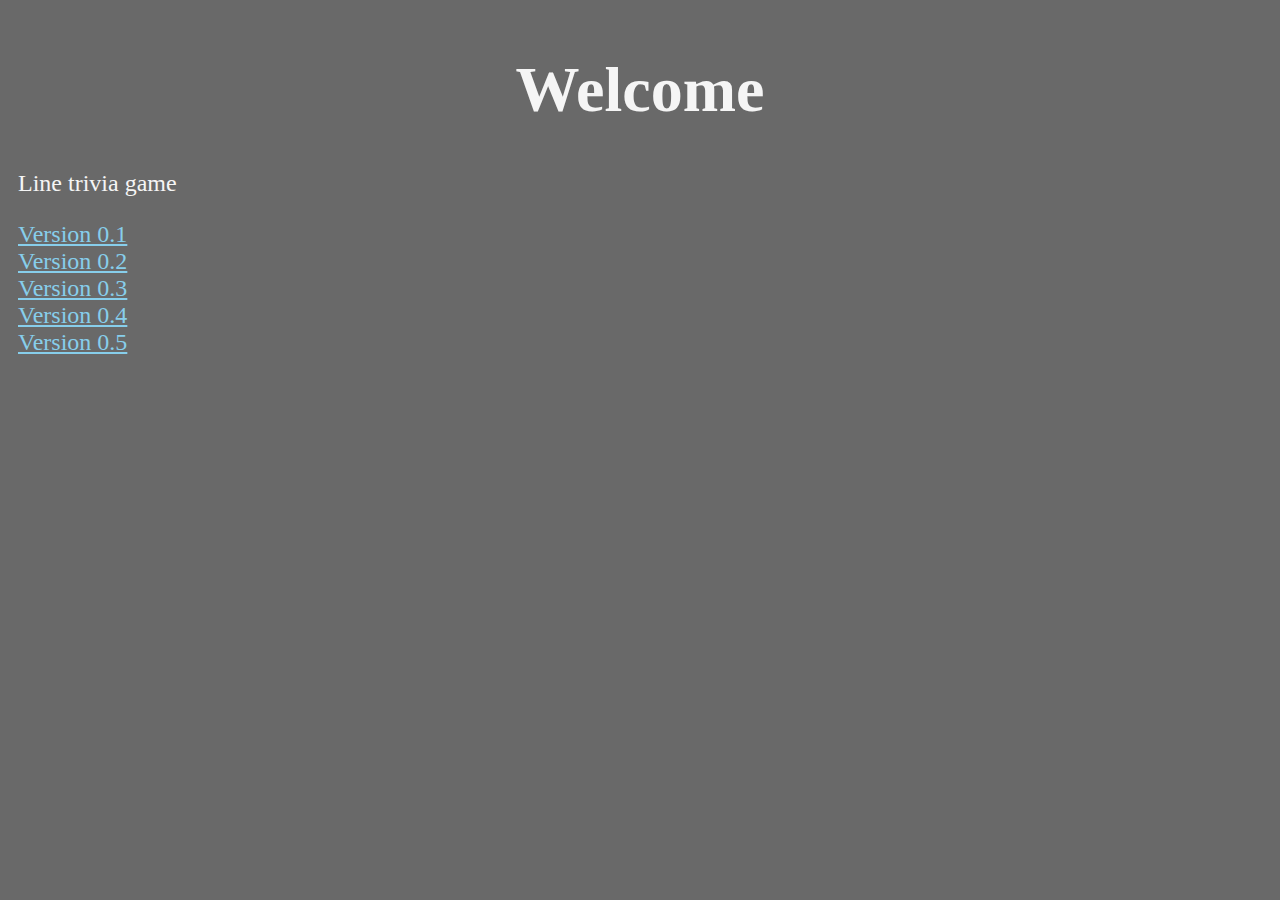
<file: index.html>
<!DOCTYPE html>
<html>
  <head>
    <link rel="stylesheet" type="text/css" href="style.css" />
    <meta name="viewport" content="width=device-width, initial-scale=1.0" />
    <title>Plum test</title>
  </head>
  <body>
    <h1>Welcome</h1>
    <p>Line trivia game</p>
    <a href="./line-trivia/version-0.1">Version 0.1</a><br />
    <a href="./line-trivia/version-0.2">Version 0.2</a><br />
    <a href="./line-trivia/version-0.3/">Version 0.3</a><br />
    <a href="./line-trivia/version-0.4/">Version 0.4</a><br />
    <a href="./line-trivia/version-0.5/">Version 0.5</a>
  </body>
</html>
</file>
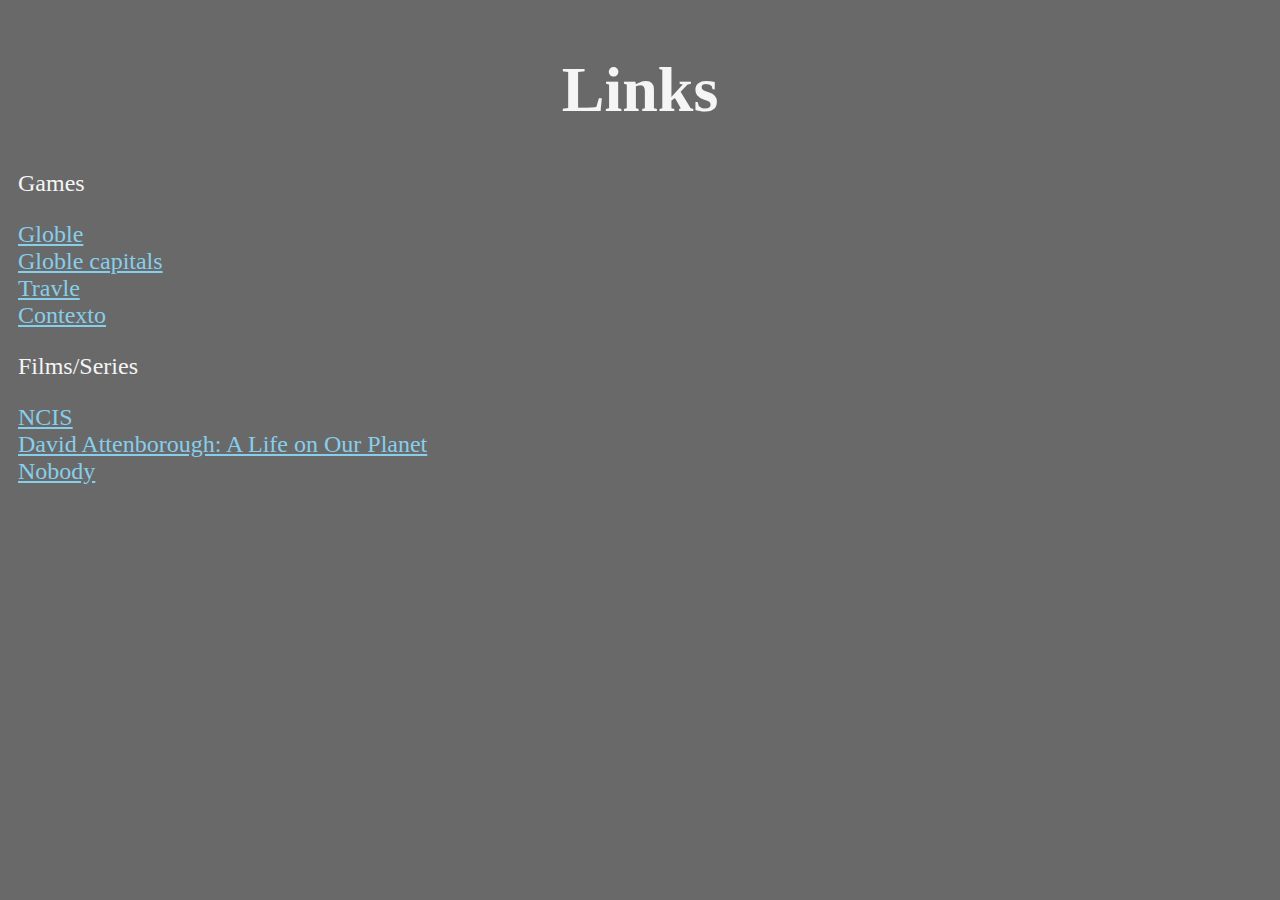
<file: links/index.html>
<!DOCTYPE html>
<html>
  <head>
    <link rel="stylesheet" type="text/css" href="../style.css" />
    <meta name="viewport" content="width=device-width, initial-scale=1.0" />
    <title>Links</title>
  </head>
  <body>
    <h1>Links</h1>
    <p>Games</p>
    <a href="https://globle-game.com/game">Globle</a><br />
    <a href="https://globle-capitals.com/game">Globle capitals</a><br />
    <a href="https://imois.in/games/travle/">Travle</a><br />
    <a href="https://contexto.me/">Contexto</a>
    <p>Films/Series</p>
    <a href="https://cineb.rs/watch-tv/watch-ncis-free-39520.4852393">NCIS</a><br />
    <a href="https://cineb.rs/watch-movie/watch-david-attenborough-a-life-on-our-planet-free-63605.3450603"
      >David Attenborough: A Life on Our Planet</a
    ><br />
    <a href="https://cineb.rs/watch-movie/watch-nobody-free-69184.4164568">Nobody</a>
  </body>
</html>
</file>
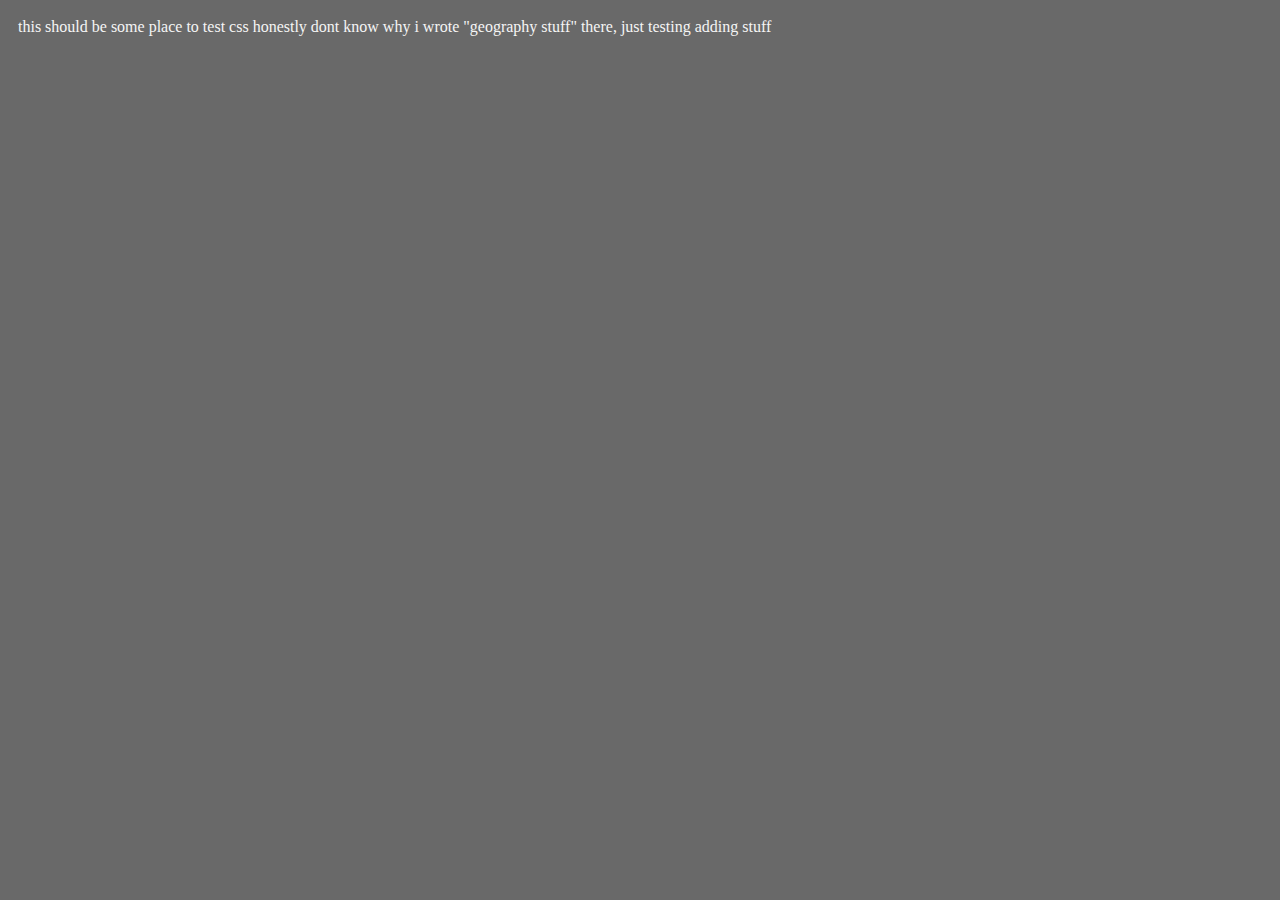
<file: testing-stuff/index.html>
<!DOCTYPE html>
<html>
  <head>
    <link rel="stylesheet" type="text/css" href="../style.css" />
    <script src="./index.js"></script>
    <meta name="viewport" content="width=device-width, initial-scale=1.0" />
    <title>Geography stuff</title>
  </head>
  <body>
    this should be some place to test css honestly dont know why i wrote "geography stuff" there, just testing adding stuff
  </body>
</html>
</file>
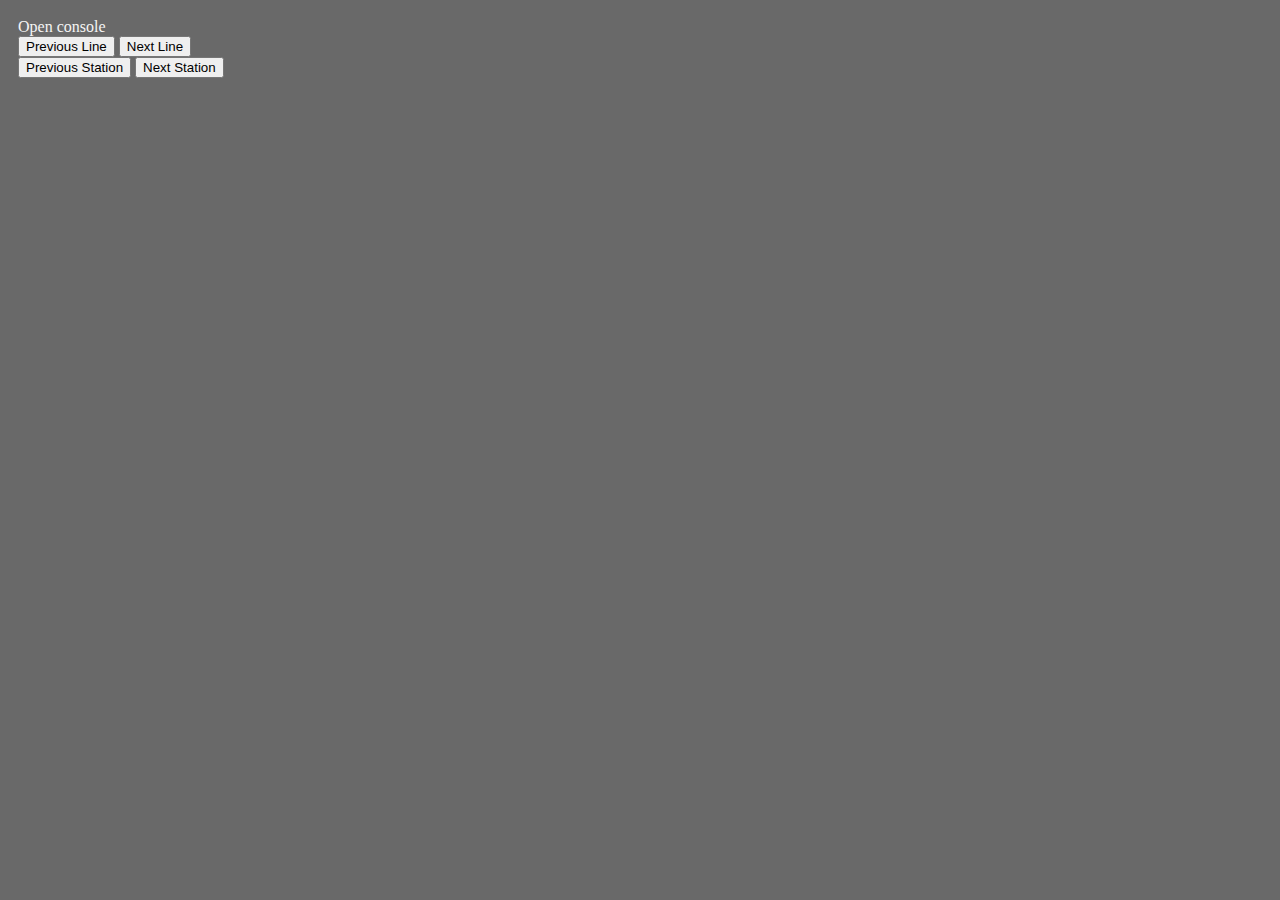
<file: line-trivia/database/index.html>
<!DOCTYPE html>
<html lang="cs">
  <head>
    <link rel="stylesheet" type="text/css" href="/style.css" />
    <script src="./index.js" type="module"></script>
    <meta name="viewport" content="width=device-width, initial-scale=1.0" />
    <title>Lines trivia</title>
  </head>
  <body>
    <!-- Měl bych tohle trochu překopat -->
    <str>Open console</str>
    <div class="database">
      <button id="prevLine">Previous Line</button>
      <button id="nextLine">Next Line</button><br />
      <button id="prevSt">Previous Station</button>
      <button id="nextSt">Next Station</button>
    </div>
  </body>
</html>
</file>
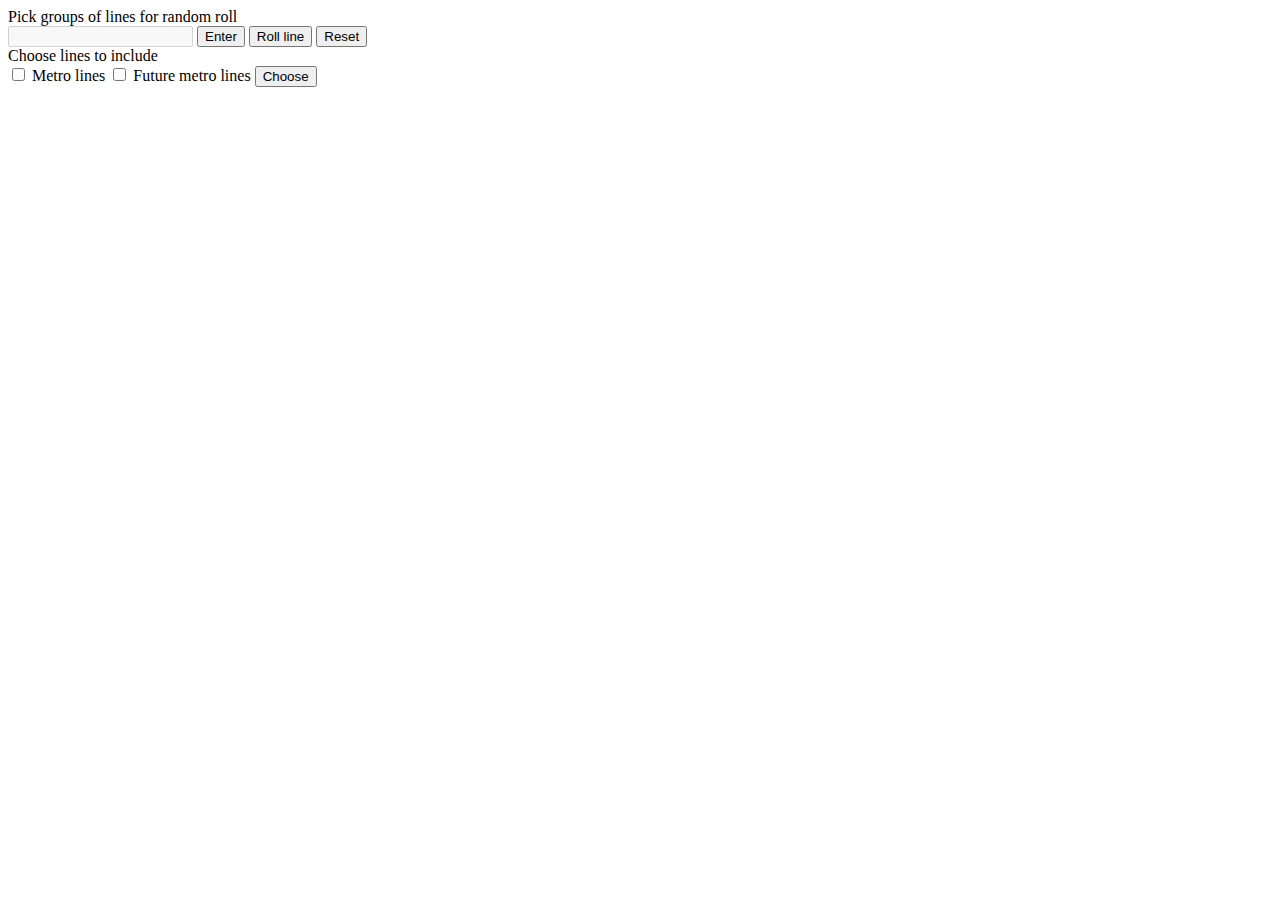
<file: line-trivia/version-0.1/index.html>
<!DOCTYPE html>
<html lang="cs">
  <head>
    <title>Lines trivia (github)</title>
  </head>
  <body>
    <div>
      <str id="game-instructions">Pick groups of lines for random roll</str>
      <str id="end-stations-guessed"></str><br />
      <input id="game-input" type="text" />
      <button id="enter">Enter</button>
      <button id="roll">Roll line</button>
      <button id="reset">Reset</button><br />
      <str>Choose lines to include</str><br />
      <input id="metro-lines" type="checkbox" />
      <str>Metro lines</str>
      <input id="future-metro-lines" type="checkbox" />
      <str>Future metro lines</str>
      <button id="choose">Choose</button>
      <script src="./index.js"></script>
    </div>
  </body>
</html>
</file>
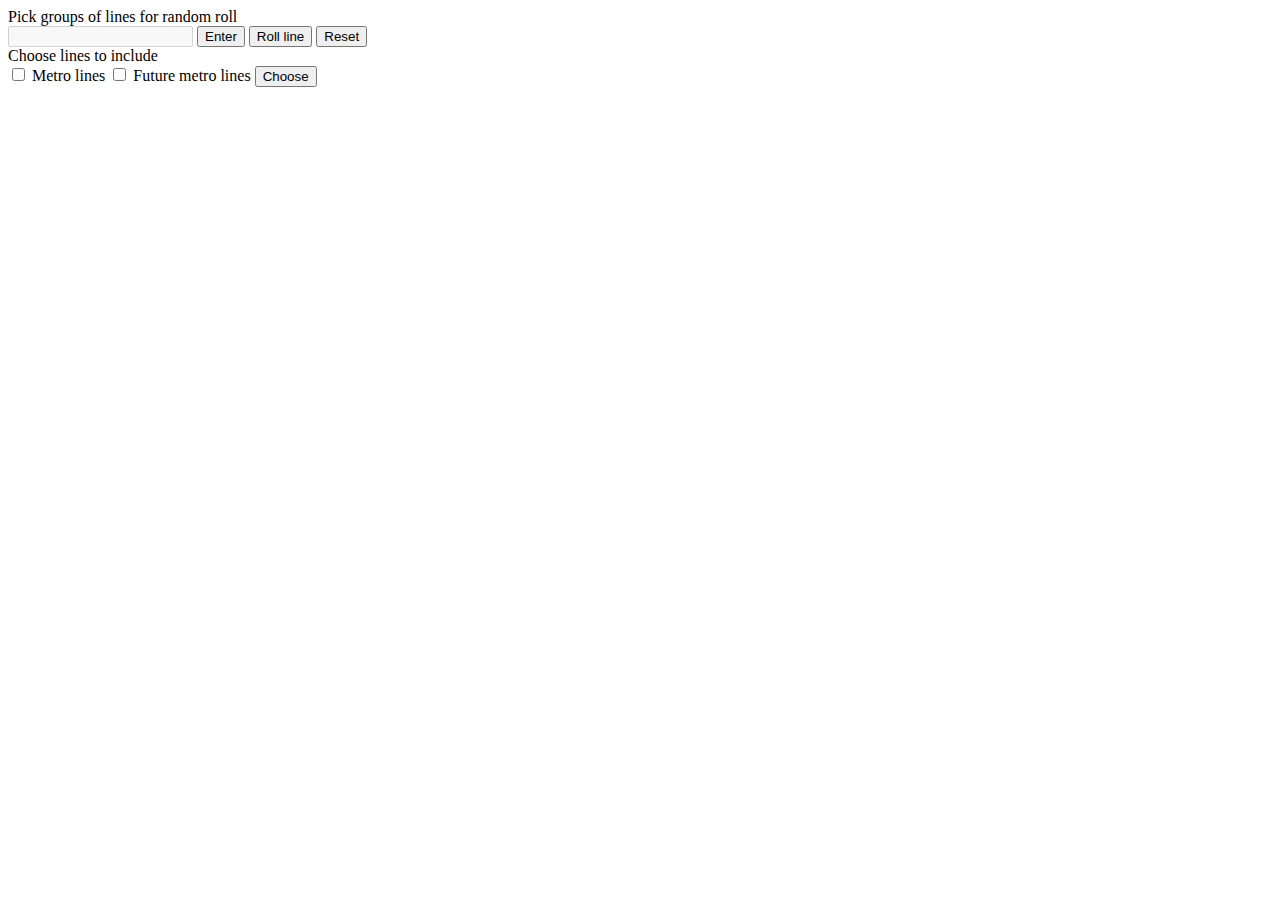
<file: line-trivia/version-0.2/index.html>
<!DOCTYPE html>
<html lang="cs">
  <head>
    <title>Lines trivia</title>
  </head>
  <body>
    <div>
      <str id="game-instructions">Pick groups of lines for random roll</str>
      <str id="end-stations-guessed"></str><br />
      <input id="game-input" type="text" />
      <button id="enter">Enter</button>
      <button id="roll">Roll line</button>
      <button id="reset">Reset</button><br />
      <str>Choose lines to include</str><br />
      <input id="metro-lines" type="checkbox" />
      <str>Metro lines</str>
      <input id="future-metro-lines" type="checkbox" />
      <str>Future metro lines</str>
      <button id="choose">Choose</button>
      <script src="./index.js"></script>
    </div>
  </body>
</html>
</file>
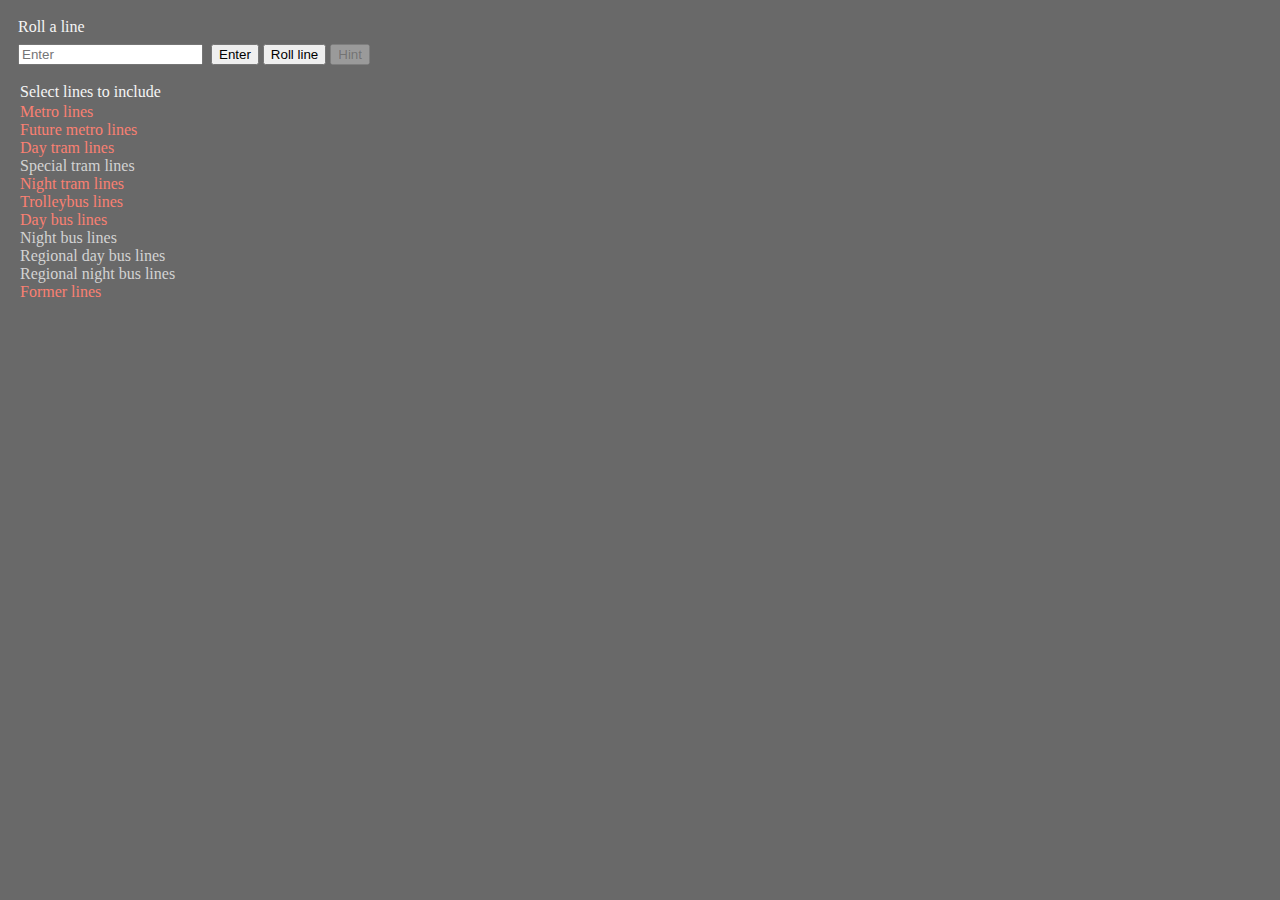
<file: line-trivia/version-0.5/index.html>
<!DOCTYPE html>
<html lang="cs">
  <head>
    <link rel="stylesheet" type="text/css" href="./style.css" />
    <meta name="viewport" content="width=device-width, initial-scale=1.0" />
    <title>Lines trivia</title>
    <link rel="icon" type="image/png" href="../pictures/MidStation.png" />
  </head>
  <body>
    <div id="game" style="height: auto">
      <div id="communication" style="height: auto; width: 400px">
        <p><span id="instructions">Roll a line</span> <span id="answer-counter"></span></p>
      </div>
      <div id="inputs" style="height: 25px; width: 400px">
        <input id="user-input" type="text" placeholder="Enter" />
        <button id="enter-btn" type="button">Enter</button>
        <button id="roll-btn" type="button">Roll line</button>
        <button id="hint-btn" type="button" disabled>Hint</button>
      </div>
      <div class="choosing" style="width: 200px; height: auto">
        <p>Select lines to include</p>
        <input id="ch-btn1" class="choose-btn" type="checkbox" value="metroLines" name="linesIncl[]" />
        <label for="ch-btn1" class="choose-lab">Metro lines</label><br />
        <input id="ch-btn2" class="choose-btn" type="checkbox" value="futureMetroLines" name="linesIncl[]" />
        <label for="ch-btn2" class="choose-lab">Future metro lines</label><br />
        <input id="ch-btn3" class="choose-btn" type="checkbox" value="tramLines" name="linesIncl[]" />
        <label for="ch-btn3" class="choose-lab">Day tram lines</label><br />
        <input id="ch-btn4" class="choose-btn" type="checkbox" value="specialTramLines" name="linesIncl[]" disabled />
        <label for="ch-btn4" class="choose-lab wip">Special tram lines</label><br />
        <input id="ch-btn5" class="choose-btn" type="checkbox" value="nightTramLines" name="linesIncl[]" />
        <label for="ch-btn5" class="choose-lab">Night tram lines</label><br />
        <input id="ch-btn6" class="choose-btn" type="checkbox" value="trolleybusLines" name="linesIncl[]" />
        <label for="ch-btn6" class="choose-lab">Trolleybus lines</label><br />
        <input id="ch-btn7" class="choose-btn" type="checkbox" value="busLines" name="linesIncl[]" />
        <label for="ch-btn7" class="choose-lab">Day bus lines</label><br />
        <input id="ch-btn8" class="choose-btn" type="checkbox" value="nightBusLines" name="linesIncl[]" disabled />
        <label for="ch-btn8" class="choose-lab wip">Night bus lines</label><br />
        <input id="ch-btn9" class="choose-btn" type="checkbox" value="regionalBusLines" name="linesIncl[]" disabled />
        <label for="ch-btn9" class="choose-lab wip">Regional day bus lines</label><br />
        <input id="ch-btn10" class="choose-btn" type="checkbox" value="regionalNightBusLines" name="linesIncl[]" disabled />
        <label for="ch-btn10" class="choose-lab wip">Regional night bus lines</label><br />
        <input id="ch-btn11" class="choose-btn" type="checkbox" value="formerLines" name="linesIncl[]" />
        <label for="ch-btn11" class="choose-lab">Former lines</label>
      </div>
      <div id="answers-view" style="width: 250px; height: auto"></div>
    </div>
    <script src="./index.js" type="module"></script>
  </body>
</html>
</file>
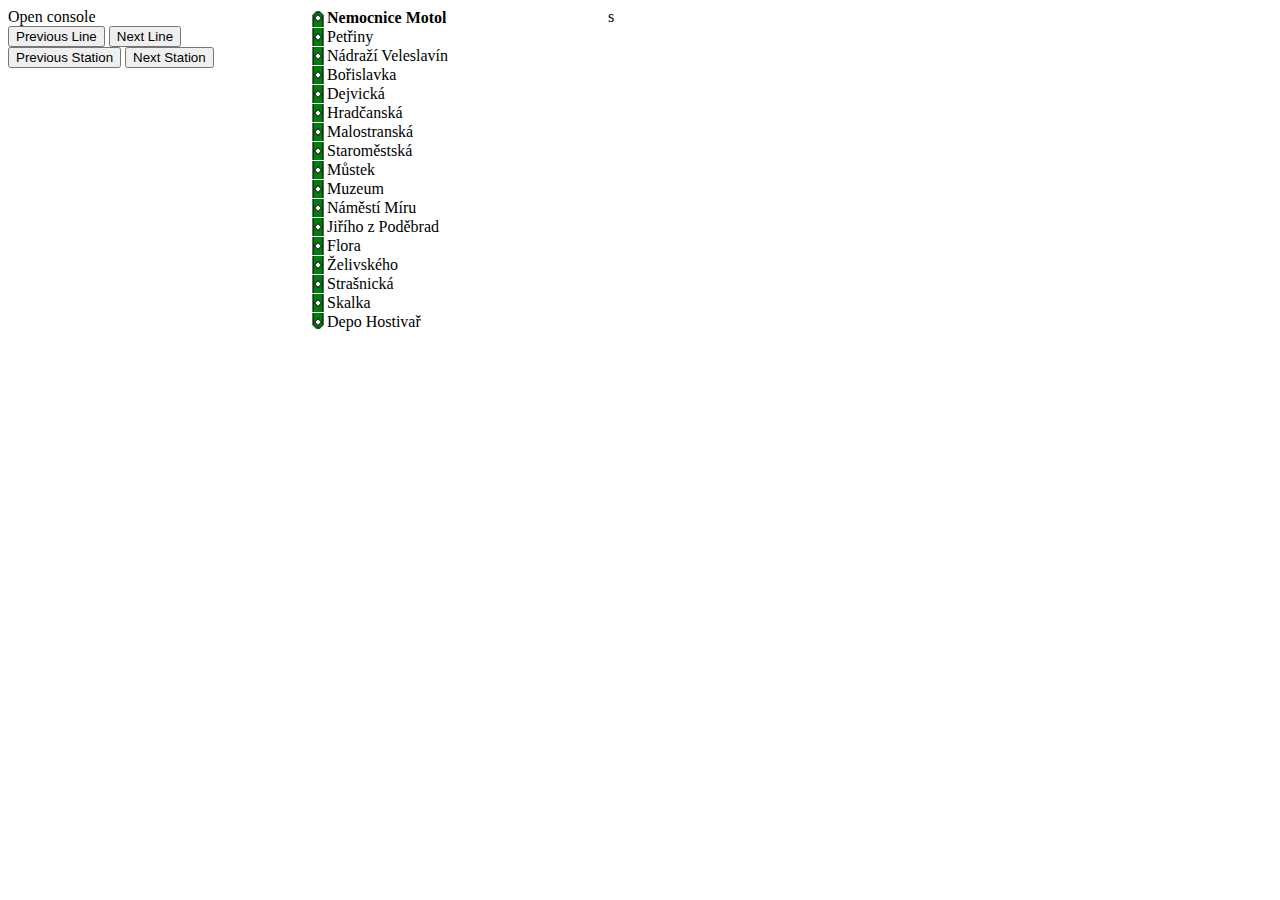
<file: line-trivia/test/test.html>
<!DOCTYPE html>
<html lang="cs">
  <head>
    <link rel="stylesheet" type="text/css" href="./test.css" />
    <meta name="viewport" content="width=device-width, initial-scale=1.0" />
    <title>Lines trivia</title>
  </head>
  <body>
    <!-- Měl bych tohle trochu překopat -->
    <div id="database" style="float:left; width:300px">
      <str>Open console</str></br>
      <button id="prevLine">Previous Line</button>
      <button id="nextLine">Next Line</button><br />
      <button id="prevSt">Previous Station</button>
      <button id="nextSt">Next Station</button>
    </div>
    <div id="view" style="float:left; width:300px"></div>
    <script src="./test.js"></script>s
  </body>
</html>
</file>
<file: style.css>
html {
  font-size: 16px;
  margin: 10px;
  background-color: dimgray;
  color: whitesmoke;
}

h1 {
  font-size: 4rem;
  font-weight: bold;
  text-align: center;
}

p {
  font-size: 1.5rem;
}

a {
  font-size: 1.5rem;
}

a {
  color: skyblue;
}

a:hover {
  color: lightblue;
}

a:visited {
  color: orchid;
}

a:visited:hover {
  color: magenta;
}
</file>
<file: line-trivia/version-0.5/style.css>
html {
  font-size: 16px;
  margin: 10px;
  background-color: dimgray;
  color: whitesmoke;
}

div#communication p,
div#inputs input {
  margin: 4px;
  margin-left: 0;
}

.choosing {
  padding: 2px;
}
.choosing p {
  margin-bottom: 2px;
}
.choose-btn {
  display: none;
}
.choose-lab {
  color: salmon;
}
.choose-btn:hover + label {
  color: orange;
}
.choose-btn:checked + label {
  color: lime;
}
.choose-btn:hover:checked + label {
  color: greenyellow;
}
.choose-lab.wip {
  color: lightgray;
}
.choose-lab.wip:hover {
  color: lightgray;
}

div#answers-view {
  float: right;
  position: relative;
  top: -263px;
}
div#game {
  width: 750px;
}

@media (max-width: 780px) {
  div#answers-view {
    float: none;
    top: 0;
    margin-left: -3px;
  }
  div#game {
    width: 400px;
  }
}
</file>
<file: line-trivia/test/test.css>
.bold-text {font-weight: bold;}
</file>
